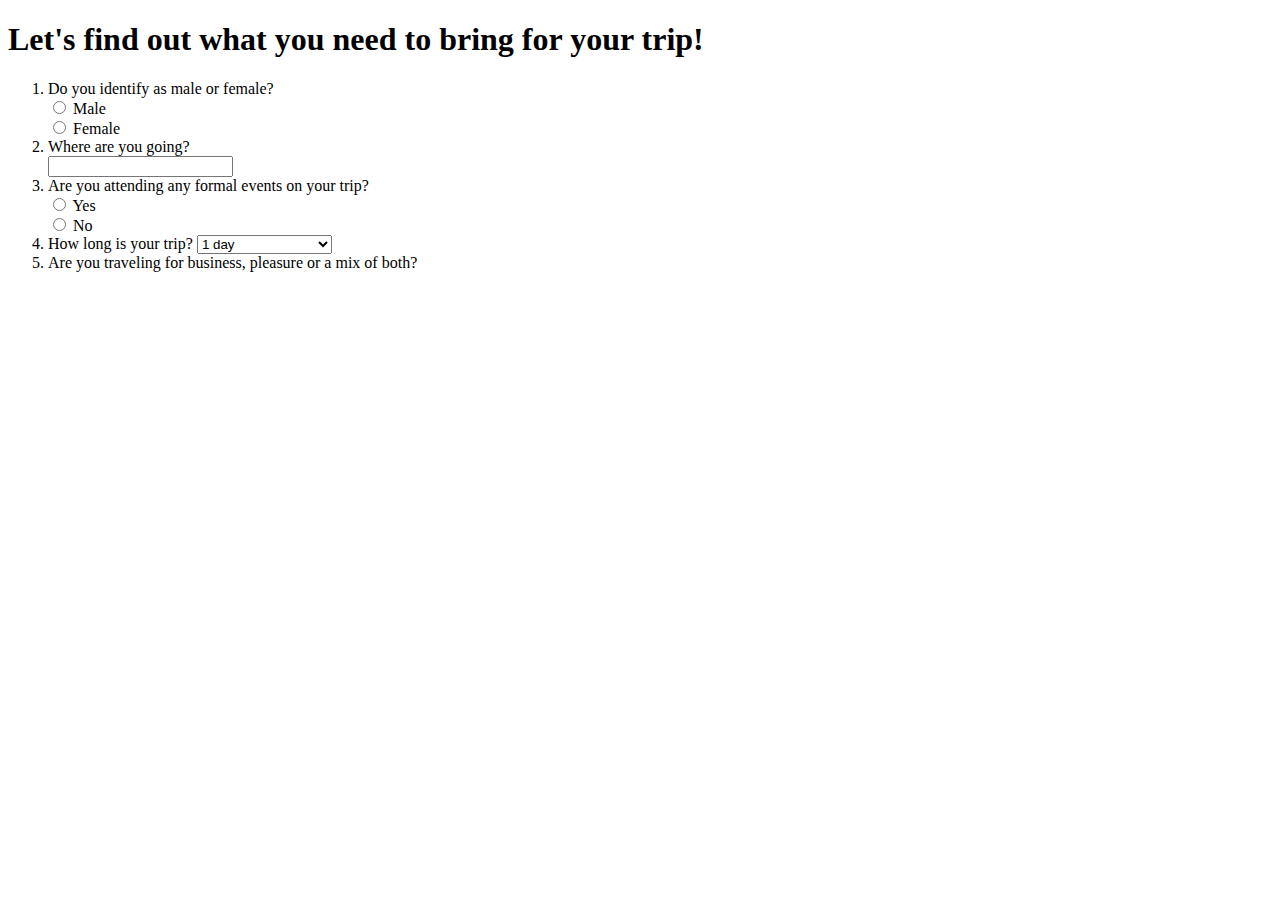
<file: questions.html>
<!DOCTYPE html>
<html lang="">
<head>
  <meta charset="utf-8">
  <meta name="viewport" content="width=device-width, initial-scale=1.0">
    <link rel="stylesheet" href="https://maxcdn.bootstrapcdn.com/bootstrap/4.0.0-beta/css/bootstrap.min.css" integrity="sha384-/Y6pD6FV/Vv2HJnA6t+vslU6fwYXjCFtcEpHbNJ0lyAFsXTsjBbfaDjzALeQsN6M" crossorigin="anonymous">
  <title>Questions</title>
  <link rel="stylesheet" href="/packinglistapp.css">
</head>

<body>
    <h1>Let's find out what you need to bring for your trip!</h1>
    <ol>
        <li>Do you identify as male or female?
            <br>
            <input type="radio" name="gender">  Male
            <br>
            <input type="radio" name="gender">  Female
        </li>
        <li>Where are you going?</li>
        <input type="text">   
        <li>Are you attending any formal events on your trip?
        <br>
            <input type="radio" name="answer"> Yes
        <br> 
            <input type="radio" name="answer"> No
        </li>
        <li>How long is your trip?
            <select>
                <option value='1 day'>1 day</option>
                <option value='2 days'>2 days</option>
                <option value='3 days'>3 days</option>
                <option value='4 days'>4 days</option>
                <option value='5 days'>5 days</option>
                <option value='6 days'>6 days</option>
                <option value='1 week'>1 week</option>
                <option value='2 weeks'>2 weeks</option>
                <option value='More than 2 weeks'>More than 2 weeks</option>
            </select>
        </li>
        <li>Are you traveling for business, pleasure or a mix of both?</li>
    </ol>  
  <script src=""></script>
</body>
</html>
</file>
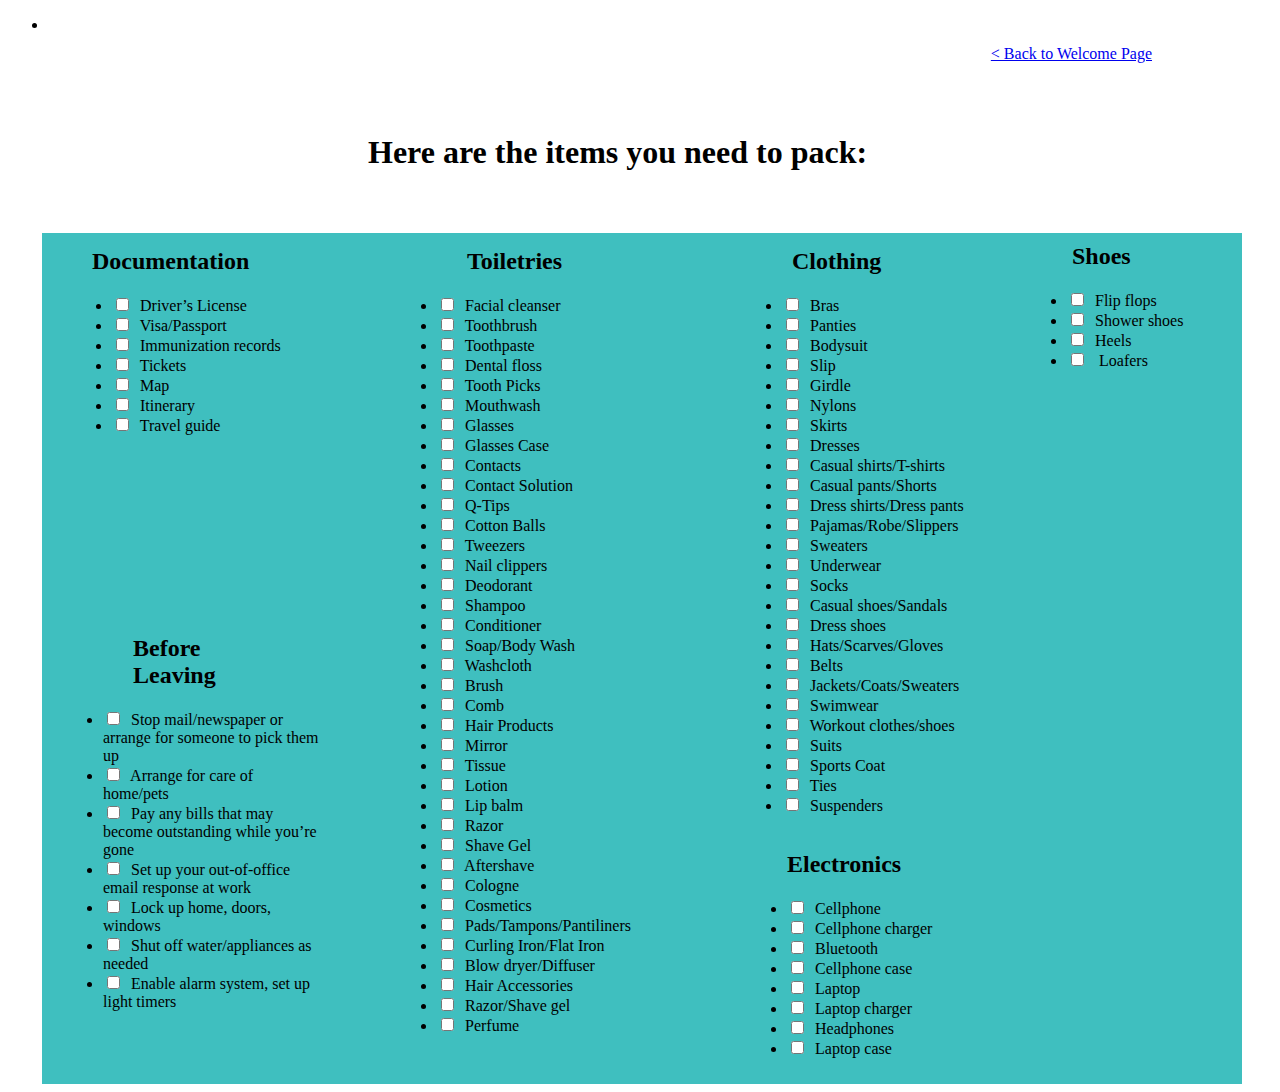
<file: results.html>
<!DOCTYPE html>
<html lang="">

<head>
    <meta charset="utf-8">
    <meta name="viewport" content="width=device-width, initial-scale=1.0">
    <link rel="stylesheet" href="https://maxcdn.bootstrapcdn.com/bootstrap/4.0.0-beta/css/bootstrap.min.css" integrity="sha384-/Y6pD6FV/Vv2HJnA6t+vslU6fwYXjCFtcEpHbNJ0lyAFsXTsjBbfaDjzALeQsN6M" crossorigin="anonymous">
    <title>Packing List App</title>
    <link rel="stylesheet" href="../packinglistapp.css">
</head>

<body>
    <nav>
        <ul class="nav justify-content-end">
            <li class="nav-item">
                <a class="nav-link active" id="back" href="index.html">&lt Back to Welcome Page</a>
            </li>
            <!--<li class="nav-item">
                <a class="nav-link" href="#">About</a>
            </li> -->
        </ul>
    </nav>
    <h1 class="results"> Here are the items you need to pack: </h1>
    <br> 
    <br> 
        <div class="result-center">
        <section id="content">
            <h2 class="documentation">Documentation</h2>
                <ul class="list-group">
                    <li class="list-group-item"><input type="checkbox" id="listitem" value="toiletries" name="essential">&nbsp Driver’s License</li>
                    <li class="list-group-item"><input type="checkbox" id="listitem" value="toiletries" name="essential">&nbsp Visa/Passport</li>
                    <li class="list-group-item"><input type="checkbox" id="listitem" value="toiletries" name="essential">&nbsp Immunization records</li>
                    <li class="list-group-item"><input type="checkbox" id="listitem" value="toiletries" name="essential">&nbsp Tickets</li>
                    <li class="list-group-item"><input type="checkbox" id="listitem" value="toiletries" name="essential">&nbsp Map</li>
                    <li class="list-group-item"><input type="checkbox" id="listitem" value="toiletries" name="essential">&nbsp Itinerary</li>
                    <li class="list-group-item"><input type="checkbox" id="listitem" value="toiletries" name="essential">&nbsp Travel guide</li>
                </ul>
        </section>
        <section id="middle">
            <h2 class="bathroom">Toiletries</h2>
                <ul class="list-group">
                     <li class="list-group-item"><input type="checkbox" id="listitem" value="toiletries" name="essential">&nbsp Facial cleanser</li>
                    <li class="list-group-item"><input type="checkbox" id="listitem" value="toiletries" name="essential">&nbsp Toothbrush</li>
                    <li class="list-group-item"><input type="checkbox" id="listitem" value="toiletries" name="essential">&nbsp Toothpaste</li>
                    <li class="list-group-item"><input type="checkbox" id="listitem" value="toiletries" name="essential">&nbsp Dental floss</li>
                    <li class="list-group-item"><input type="checkbox" id="listitem" value="toiletries" name="essential">&nbsp Tooth Picks</li>
                    <li class="list-group-item"><input type="checkbox" id="listitem" value="toiletries" name="essential">&nbsp Mouthwash</li>
                    <li class="list-group-item"><input type="checkbox" id="listitem" value="toiletries" name="essential">&nbsp Glasses</li>
                    <li class="list-group-item"><input type="checkbox" id="listitem" value="toiletries" name="essential">&nbsp Glasses Case</li>
                    <li class="list-group-item"><input type="checkbox" id="listitem" value="toiletries" name="essential">&nbsp Contacts</li>
                    <li class="list-group-item"><input type="checkbox" id="listitem" value="toiletries" name="essential">&nbsp Contact Solution</li>
                    <li class="list-group-item"><input type="checkbox" id="listitem" value="toiletries" name="essential">&nbsp Q-Tips</li>
                    <li class="list-group-item"><input type="checkbox" id="listitem" value="toiletries" name="essential">&nbsp Cotton Balls</li>
                    <li class="list-group-item"><input type="checkbox" id="listitem" value="toiletries" name="essential">&nbsp Tweezers</li>
                    <li class="list-group-item"><input type="checkbox" id="listitem" value="toiletries" name="essential">&nbsp Nail clippers</li>
                    <li class="list-group-item"><input type="checkbox" id="listitem" value="toiletries" name="essential">&nbsp Deodorant</li>
                    <li class="list-group-item"><input type="checkbox" id="listitem" value="toiletries" name="essential">&nbsp Shampoo</li>
                    <li class="list-group-item"><input type="checkbox" id="listitem" value="toiletries" name="essential">&nbsp Conditioner</li>
                    <li class="list-group-item"><input type="checkbox" id="listitem" value="toiletries" name="essential">&nbsp Soap/Body Wash</li>
                    <li class="list-group-item"><input type="checkbox" id="listitem" value="toiletries" name="essential">&nbsp Washcloth</li>
                    <li class="list-group-item"><input type="checkbox" id="listitem" value="toiletries" name="essential">&nbsp Brush</li>
                    <li class="list-group-item"><input type="checkbox" id="listitem" value="toiletries" name="essential">&nbsp Comb</li>
                    <li class="list-group-item"><input type="checkbox" id="listitem" value="toiletries" name="essential">&nbsp Hair Products</li>
                    <li class="list-group-item"><input type="checkbox" id="listitem" value="toiletries" name="essential">&nbsp Mirror</li>
                    <li class="list-group-item"><input type="checkbox" id="listitem" value="toiletries" name="essential">&nbsp Tissue</li>
                    <li class="list-group-item"><input type="checkbox" id="listitem" value="toiletries" name="essential">&nbsp Lotion</li>
                    <li class="list-group-item"><input type="checkbox" id="listitem" value="toiletries" name="essential">&nbsp Lip balm</li>
                <div id="male-products">
                    <li class="list-group-item"><input type="checkbox" id="listitem" value="toiletries" name="essential">&nbsp Razor</li>
                    <li class="list-group-item"><input type="checkbox" id="listitem" value="toiletries" name="essential">&nbsp Shave Gel</li>
                    <li class="list-group-item"><input type="checkbox" id="listitem" value="toiletries" name="essential">&nbsp Aftershave</li>
                    <li class="list-group-item"><input type="checkbox" id="listitem" value="toiletries" name="essential">&nbsp Cologne</li>
                </div>
                <div id="female-products">
                    <li class="list-group-item"><input type="checkbox" id="listitem" value="toiletries" name="essential">&nbsp Cosmetics</li>
                    <li class="list-group-item"><input type="checkbox" id="listitem" value="toiletries" name="essential">&nbsp Pads/Tampons/Pantiliners</li>
                    <li class="list-group-item"><input type="checkbox" id="listitem" value="toiletries" name="essential">&nbsp Curling Iron/Flat Iron</li>
                    <li class="list-group-item"><input type="checkbox" id="listitem" value="toiletries" name="essential">&nbsp Blow dryer/Diffuser</li>
                    <li class="list-group-item"><input type="checkbox" id="listitem" value="toiletries" name="essential">&nbsp Hair Accessories</li>
                    <li class="list-group-item"><input type="checkbox" id="listitem" value="toiletries" name="essential">&nbsp Razor/Shave gel</li>
                    <li class="list-group-item"><input type="checkbox" id="listitem" value="toiletries" name="essential">&nbsp Perfume</li>
                </div>
                </ul>
        </section>
        <section id="sidebar">
            <h2 class="clothes">Clothing</h2>
                <ul class="list-group">
                    <div class="female-products">
                        <li class="list-group-item"><input type="checkbox" id="listitem" value="toiletries" name="essential">&nbsp Bras</li>
                        <li class="list-group-item"><input type="checkbox" id="listitem" value="toiletries" name="essential">&nbsp Panties</li>
                        <li class="list-group-item"><input type="checkbox" id="listitem" value="toiletries" name="essential" >&nbsp Bodysuit</li>
                        <li class="list-group-item"><input type="checkbox" id="listitem" value="toiletries" name="essential" >&nbsp Slip</li>
                        <li class="list-group-item"><input type="checkbox" id="listitem" value="toiletries" name="essential" >&nbsp Girdle</li>
                        <li class="list-group-item"><input type="checkbox" id="listitem" value="toiletries" name="essential" >&nbsp Nylons</li>
                        <li class="list-group-item"><input type="checkbox" id="listitem" value="toiletries" name="essential" >&nbsp Skirts</li>
                        <li class="list-group-item"><input type="checkbox" id="listitem" value="toiletries" name="essential" >&nbsp Dresses</li>
                    </div>
                    <li class="list-group-item"><input type="checkbox" id="listitem" value="toiletries" name="essential">&nbsp Casual shirts/T-shirts</li>
                    <li class="list-group-item"><input type="checkbox" id="listitem" value="toiletries" name="essential">&nbsp Casual pants/Shorts</li>
                    <li class="list-group-item"><input type="checkbox" id="listitem" value="toiletries" name="essential">&nbsp Dress shirts/Dress pants</li>
                    <li class="list-group-item"><input type="checkbox" id="listitem" value="toiletries" name="essential">&nbsp Pajamas/Robe/Slippers</li>
                    <li class="list-group-item"><input type="checkbox" id="listitem" value="toiletries" name="essential">&nbsp Sweaters</li>
                    <li class="list-group-item"><input type="checkbox" id="listitem" value="toiletries" name="essential">&nbsp Underwear</li>
                    <li class="list-group-item"><input type="checkbox" id="listitem" value="toiletries" name="essential">&nbsp Socks</li>
                    <li class="list-group-item"><input type="checkbox" id="listitem" value="toiletries" name="essential">&nbsp Casual shoes/Sandals</li>
                    <li class="list-group-item"><input type="checkbox" id="listitem" value="toiletries" name="essential">&nbsp Dress shoes</li>
                    <li class="list-group-item"><input type="checkbox" id="listitem" value="toiletries" name="essential">&nbsp Hats/Scarves/Gloves</li>
                    <li class="list-group-item"><input type="checkbox" id="listitem" value="toiletries" name="essential">&nbsp Belts</li>
                    <li class="list-group-item"><input type="checkbox" id="listitem" value="toiletries" name="essential">&nbsp Jackets/Coats/Sweaters</li>
                    <li class="list-group-item"><input type="checkbox" id="listitem" value="toiletries" name="essential">&nbsp Swimwear</li>
                    <li class="list-group-item"><input type="checkbox" id="listitem" value="toiletries" name="essential" >&nbsp Workout clothes/shoes</li>
                <div class="male-products">
                        <li class="list-group-item"><input type="checkbox" id="listitem" value="toiletries" name="essential" >&nbsp Suits</li>
                        <li class="list-group-item"><input type="checkbox" id="listitem" value="toiletries" name="essential" >&nbsp Sports Coat</li>
                        <li class="list-group-item"><input type="checkbox" id="listitem" value="toiletries" name="essential" >&nbsp Ties</li>
                        <li class="list-group-item"><input type="checkbox" id="listitem" value="toiletries" name="essential" >&nbsp Suspenders</li>
                </div>
                </ul>
        </section>
        <section id="content-2">
                <h2 class="footwear">Shoes</h2>
                    <ul class="list-group">
                        <li class="list-group-item"><input type="checkbox" id="listitem" value="toiletries" name="essential" >&nbsp Flip flops</li>
                        <li class="list-group-item"><input type="checkbox" id="listitem" value="toiletries" name="essential">&nbsp Shower shoes</li>
                    <div class="female-products">
                        <li class="list-group-item"><input type="checkbox" id="listitem" value="toiletries" name="essential" >&nbsp Heels</li>
                    </div>
                    <div class="male-products">
                        <li class="list-group-item"><input type="checkbox" id="listitem" value="toiletries" name="essential"> &nbsp Loafers</li>
                    </div>
                     </ul>
        </section>
        <section id="middle-2">
                <h2 class="technology">Electronics</h2>
                    <ul class="list-group"> 
                        <li class="list-group-item"><input type="checkbox" id="listitem" value="toiletries" name="essential">&nbsp Cellphone</li>
                        <li class="list-group-item"><input type="checkbox" id="listitem" value="toiletries" name="essential">&nbsp Cellphone charger</li>
                        <li class="list-group-item"><input type="checkbox" id="listitem" value="toiletries" name="essential">&nbsp Bluetooth</li>
                        <li class="list-group-item"><input type="checkbox" id="listitem" value="toiletries" name="essential">&nbsp Cellphone case</li>
                        <li class="list-group-item"><input type="checkbox" id="listitem" value="toiletries" name="essential">&nbsp Laptop</li>
                        <li class="list-group-item"><input type="checkbox" id="listitem" value="toiletries" name="essential">&nbsp Laptop charger</li>
                        <li class="list-group-item"><input type="checkbox" id="listitem" value="toiletries" name="essential">&nbsp Headphones</li>
                        <li class="list-group-item"><input type="checkbox" id="listitem" value="toiletries" name="essential">&nbsp Laptop case</li>
                    </ul>
        </section>
        <section id="sidebar-2">
                <h2 id="before">Before Leaving</h2>
                    <ul class="list-group">
                        <li class="list-group-item"><input type="checkbox" id="listitem" value="toiletries" name="essential">&nbsp Stop mail/newspaper or arrange for someone to pick them up</li>
                        <li class="list-group-item"><input type="checkbox" id="listitem" value="toiletries" name="essential">&nbsp Arrange for care of home/pets</li>
                        <li class="list-group-item"><input type="checkbox" id="listitem" value="toiletries" name="essential">&nbsp Pay any bills that may become outstanding while you’re gone</li>
                        <li class="list-group-item"><input type="checkbox" id="listitem" value="toiletries" name="essential">&nbsp Set up your out-of-office email response at work</li>
                        <li class="list-group-item"><input type="checkbox" id="listitem" value="toiletries" name="essential">&nbsp Lock up home, doors, windows</li>
                        <li class="list-group-item"><input type="checkbox" id="listitem" value="toiletries" name="essential">&nbsp Shut off water/appliances as needed</li>
                        <li class="list-group-item"><input type="checkbox" id="listitem" value="toiletries" name="essential">&nbsp Enable alarm system, set up light timers</li>
                    </ul>
        </section>
    </div>
    <script src=""></script>
</body>

</html>
</file>
<file: packinglistapp.css>
/* for back button to appear at top right of page */
#back {
    position: absolute; 
    top: 5%; 
    right: 10%; 
}

.result-center {
    background-color: #3FBFBF;
    margin-top: 5px; 
    margin-left: 34px; 
    margin-right: 30px; 
    padding-left: 15px; 
    padding-right: 10px; 
    overflow: auto; 
}
/* for h1 on questions page */

.pleasure, .business, .results {
    margin-top: 100px; 
}

.result-center .documentation {
    margin-top: 10px; 
    margin-left: 20px; 
}

.result-center .bathroom {
    margin-top: 10px;  
    margin-left: 70px; 
}

.result-center .clothes {
    margin-top: 10px; 
    margin-left: 50px;
}

.result-center .footwear {
    margin-top: 10px; 
    margin-left: 45px; 
}
.result-center .technology {
    margin-top: 10px; 
    margin-left: 40px; 
}
.result-center #before {
    margin-top: -40px; 
    margin-left: 70px;
}
#content {
    width: 290px; 
    float: left; 
    padding: 5px 15px; 
}
#middle {
    width: 310px; 
    float: left; 
    padding: 5px 15px; 
    margin: 0px 5px 5px 5px; 
}
#sidebar {
    width: 270px; 
    padding: 5px 15px; 
    float: left; 
}
#content-2 {
    width: 190px; 
    float: left; 
    padding: 5px 15px:
}
#middle-2 {
    width: 270px; 
    padding: 5px 15px; 
    float: left;
    margin: 0px 5px 5px 5px; 
}

#sidebar-2 {
    width: 240px; 
    padding: 5px 15px; 
    position: absolute; 
    top: 0;
    left: 0; 
    margin-top: 670px; 
    margin-left: 48px; 
    width: 20%; 
 
}

h2 {
    width: 10%; 
}

#before {
    width: 50%; 
}
.documentation {
    width: 30%;
}
#location {
    width: 35%; 
}
.pleasure, .business {
    margin-left: 270px; 
}
.hero {
    padding: 20px; 
    margin-left: 10px; 
}

#pleasure-questions, #business-questions {
    margin-top: 35px;
    margin-left: 500px; 
}
#home {
  font-size: 70px;
  font-weight: 0px;
  line-height: ;
}

#duration {
    width: 19%;  
}

.results {
    margin-left: 360px; 
}

#results {
    margin-top: 20px; 
    margin-left: 140px; 
}

#results-2 {
    margin-top: 20px; 
    margin-left: 320px; 
}
</file>
